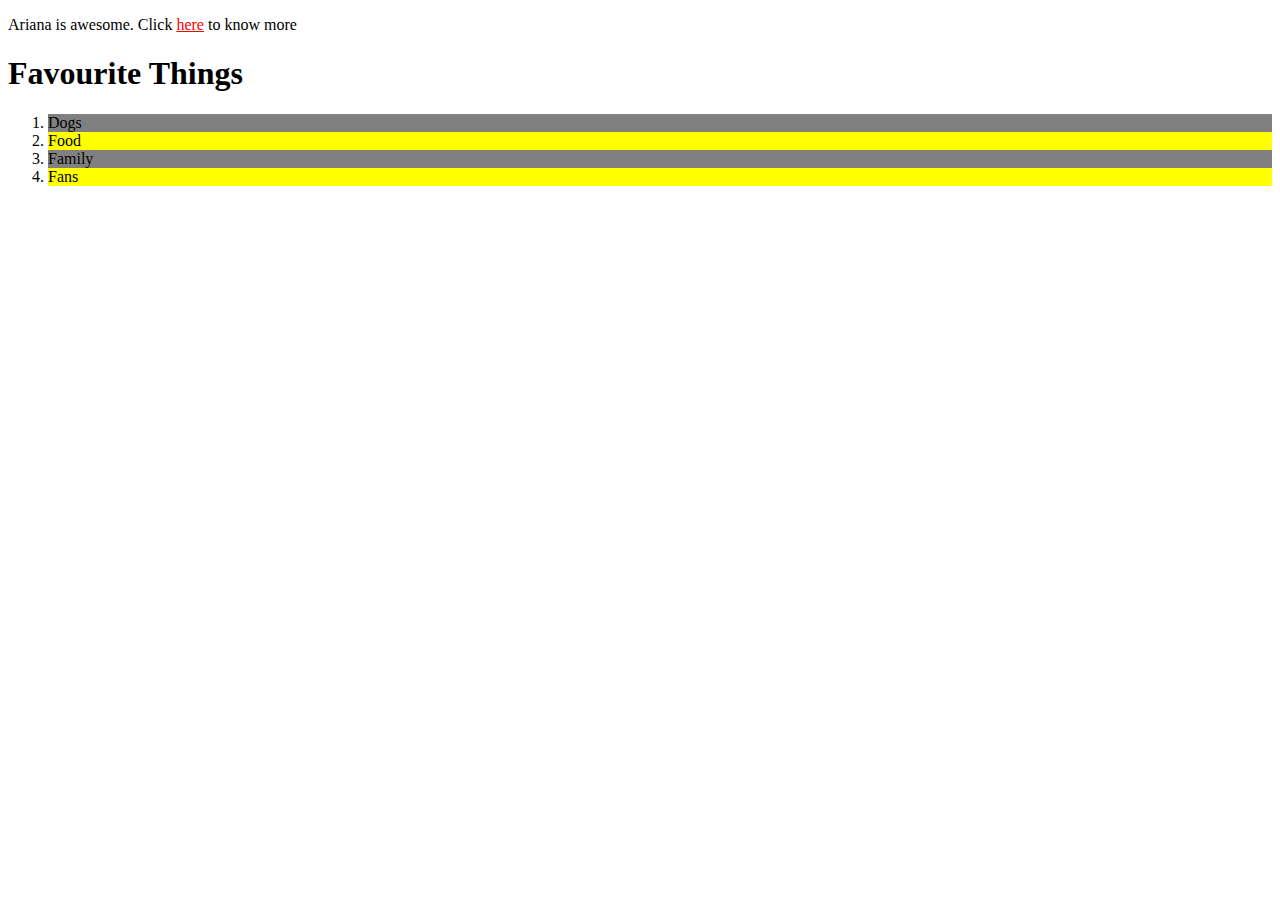
<file: public_html/test.html>
<!DOCTYPE html>
<!--
test.html
-->
<html>
    
    <head>
        <title>Test.html</title>
        <style>
            a:link{
                color:red;
            }
            a:visited{
                color:green;
            }
            a:hover{
                color:blue;
            }
            a:active{
                color: yellow;
            }
            li:nth-child(even){ background-color:yellow;}
            li:nth-child(odd){ background-color:grey;}
            li:hover{background-color:pink;}
            
        </style>
        
    </head>
    
    <body>
        <p> Ariana is awesome. Click <a href="https://www.arianagrande.com/" target="_blank">here</a> to know more </p>
        <h1> Favourite Things </h1>
        
        <ol>    
            
                <li>Dogs</li>
                <li>Food</li>
                <li>Family</li>
                <li>Fans</li>
     
        </ol>
        
    </body>
        
</html>
</file>
